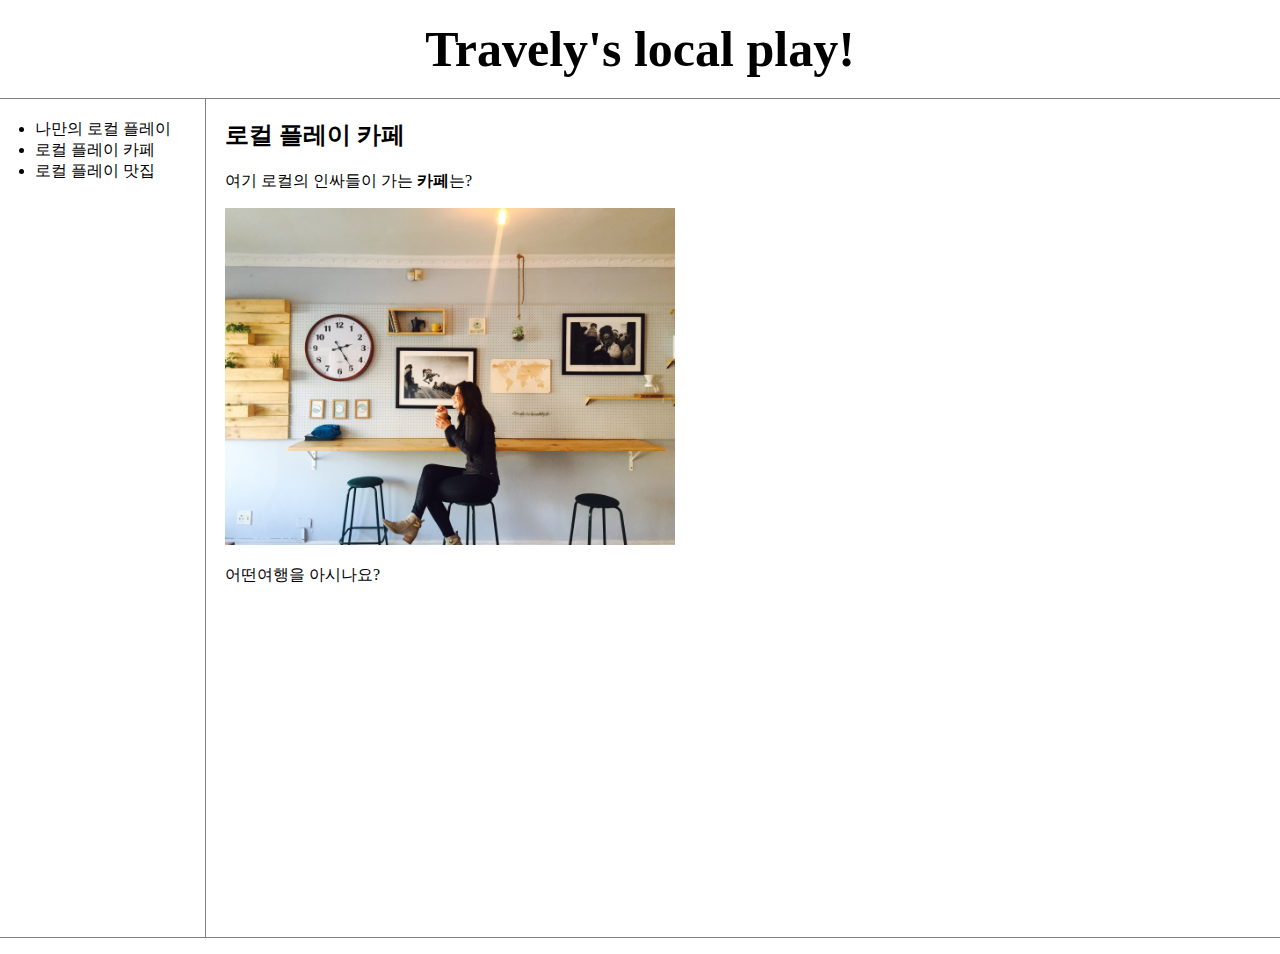
<file: 2.html>
<!DOCTYPE HTML>
<html>
  <head>
    <title> Travely하게 Local 즐기기 </title>
    <meta charset="utf-8">
    <!-- Global site tag (gtag.js) - Google Analytics -->
    <script async src="https://www.googletagmanager.com/gtag/js?id=UA-134909569-1"></script>
      <script>
      window.dataLayer = window.dataLayer || [];
      function gtag(){dataLayer.push(arguments);}
      gtag('js', new Date());

      gtag('config', 'UA-134909569-1');
    </script>
    <link rel="stylesheet" href="style.css">
  </head>
  <body>
    <h1><a href="index.html">Travely's local play!</a></h1>
    <div id="grid">
          <ul>
            <li><a href="1.html">나만의 로컬 플레이</a></li>
            <li><a href="2.html">로컬 플레이 카페</a></li>
            <li><a href="3.html">로컬 플레이 맛집</a></li>
          </ul>

      <div id="article">
          <h2>로컬 플레이 카페</h2>
          <p>여기 로컬의 인싸들이 가는 <strong>카페</strong>는?
          </p>
          <img src="cafe1.jpg" width="450px">
          <p>어떤여행을 아시나요?
          </p>
          <p><iframe width="560" height="315" src="https://www.youtube.com/embed/3sI0zhkI05A"
            frameborder="0" allow="accelerometer; autoplay; encrypted-media; gyroscope; picture-in-picture"
            allowfullscreen></iframe>
          </p>
      </div>
    </div>
    <p><div id="disqus_thread"></div>
<script>

/**
*  RECOMMENDED CONFIGURATION VARIABLES: EDIT AND UNCOMMENT THE SECTION BELOW TO INSERT DYNAMIC VALUES FROM YOUR PLATFORM OR CMS.
*  LEARN WHY DEFINING THESE VARIABLES IS IMPORTANT: https://disqus.com/admin/universalcode/#configuration-variables*/
/*
var disqus_config = function () {
this.page.url = PAGE_URL;  // Replace PAGE_URL with your page's canonical URL variable
this.page.identifier = PAGE_IDENTIFIER; // Replace PAGE_IDENTIFIER with your page's unique identifier variable
};
*/
(function() { // DON'T EDIT BELOW THIS LINE
var d = document, s = d.createElement('script');
s.src = 'https://travely1.disqus.com/embed.js';
s.setAttribute('data-timestamp', +new Date());
(d.head || d.body).appendChild(s);
})();
</script>
<noscript>Please enable JavaScript to view the <a href="https://disqus.com/?ref_noscript">comments powered by Disqus.</a></noscript>

    </p>

  </body>
</html>
</file>
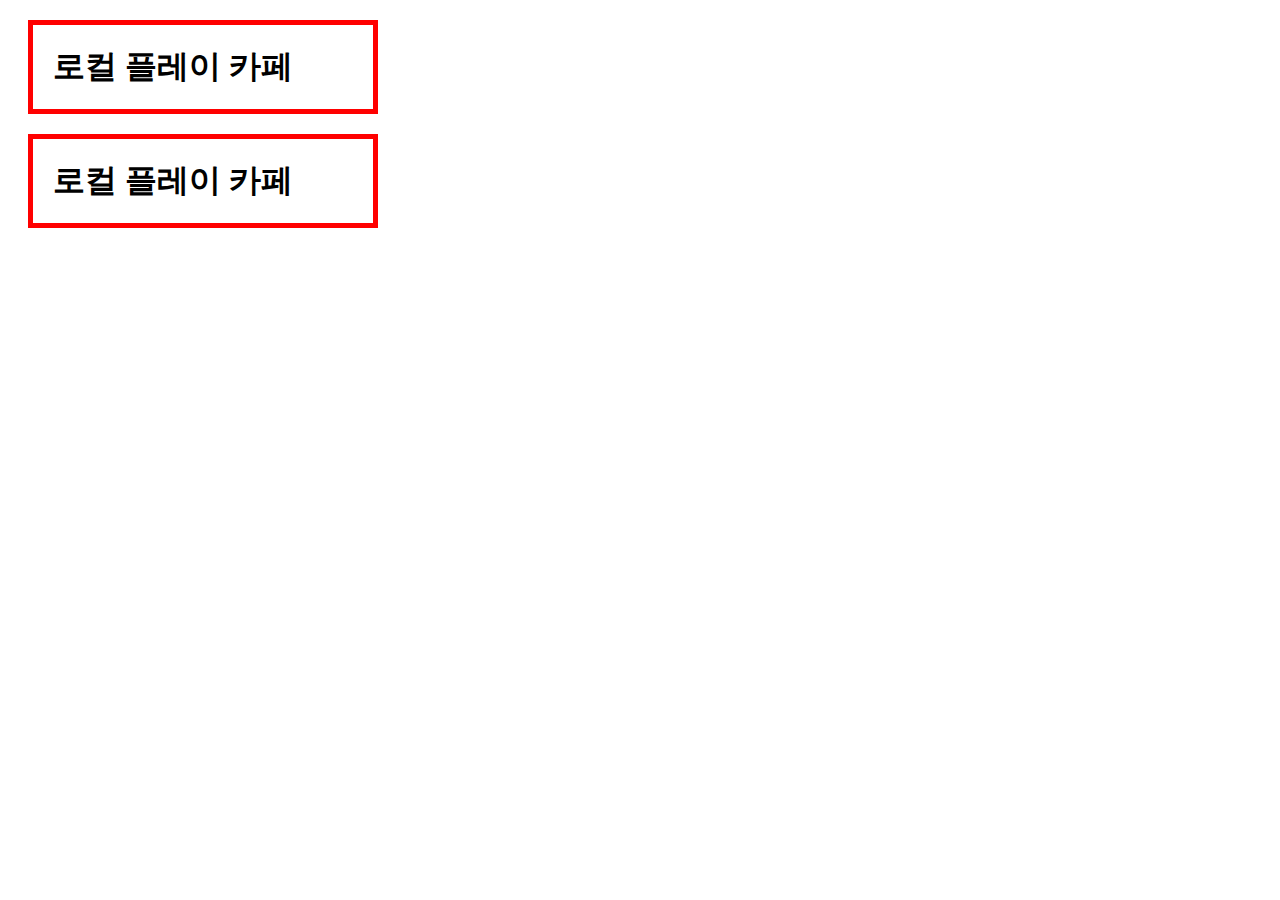
<file: box.html>
<!DOCTYPE html>
<html>
  <head>
    <meta charset="utf-8">
    <title></title>
    <style>
      /*
      block level element
      */
      h1, a{
        border:5px solid red;
        padding:20px;
        margin:20px;
        display:block;
        width:300px;
      }
    </style>
  </head>
  <body>
    <h1>로컬 플레이 카페</h1>
    <h1>로컬 플레이 카페</h1>


  </body>
</html>
</file>
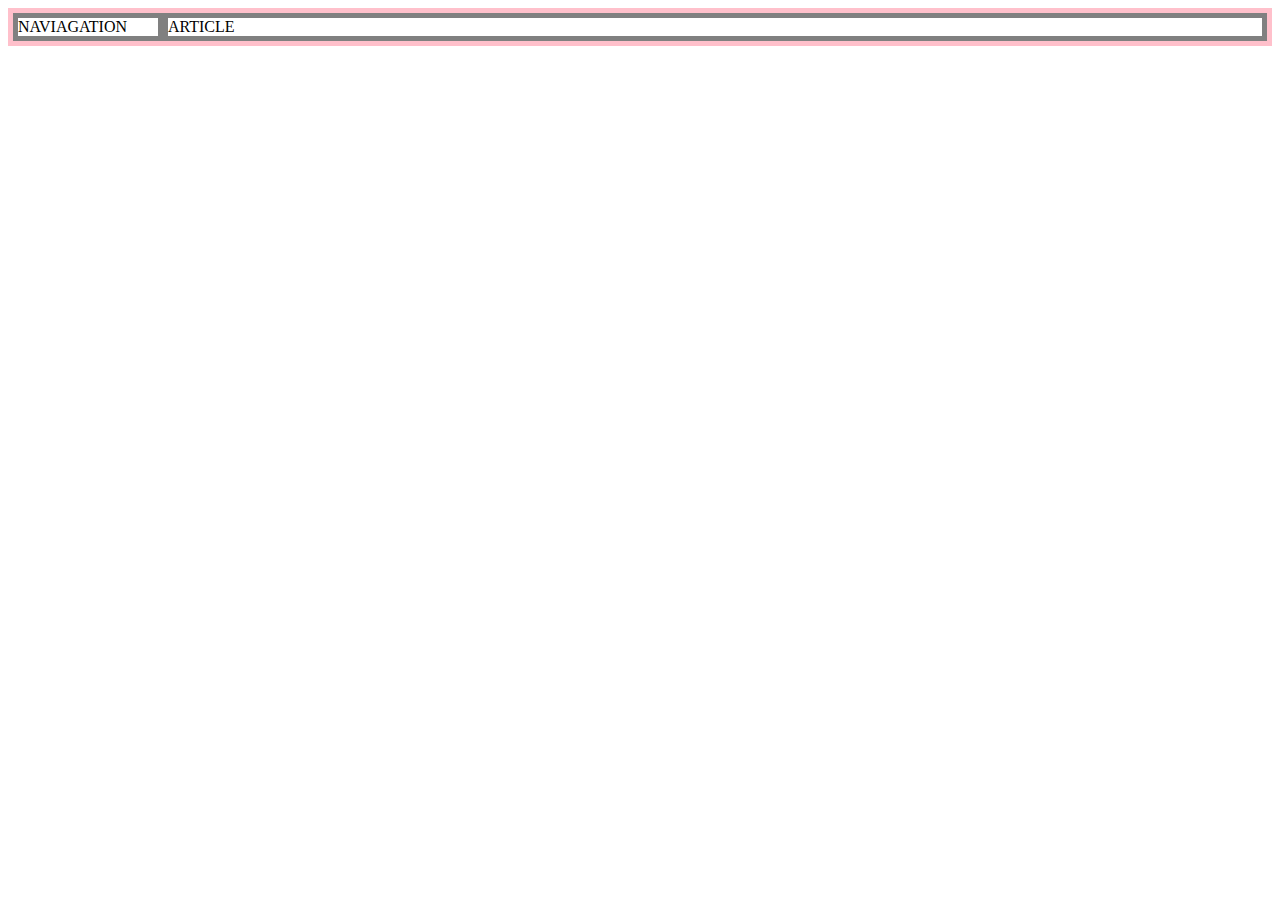
<file: grid.html>
<!DOCTYPE html>
<html>
  <head>
    <meta charset="utf-8">
    <title></title>
    <style>
      #grid{
        border: 5px solid pink;
        display:grid;
        grid-template-columns:150px 1fr;
      }
      div{
        border:5px solid gray;
      }
    </style>
  </head>
  <body>
    <div id="grid">
      <div>NAVIAGATION</div>
      <div>ARTICLE</div>
    </div>
  </body>
</html>
</file>
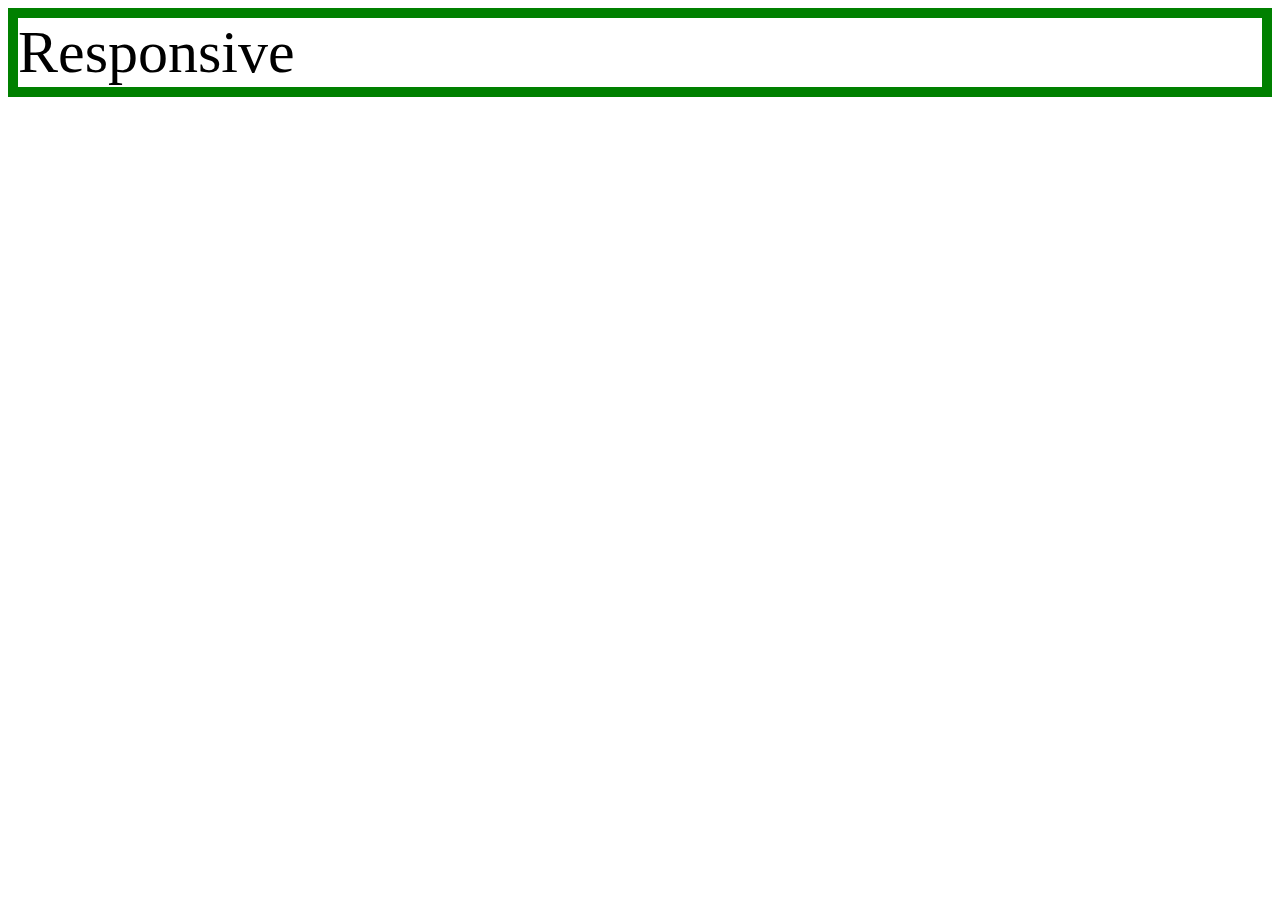
<file: mediaquery.html>
<!DOCTYPE html>
<html>
  <head>
    <meta charset="utf-8">
    <title></title>
    <style>
      div{
        border: 10px solid green;
        font-size:60px;
      }

      @media(max-width:800px) {
        div{
          display:none;
        }
      }
    </style>
  </head>
  <body>
    <div>
      Responsive
    </div>
  </body>
</html>
</file>
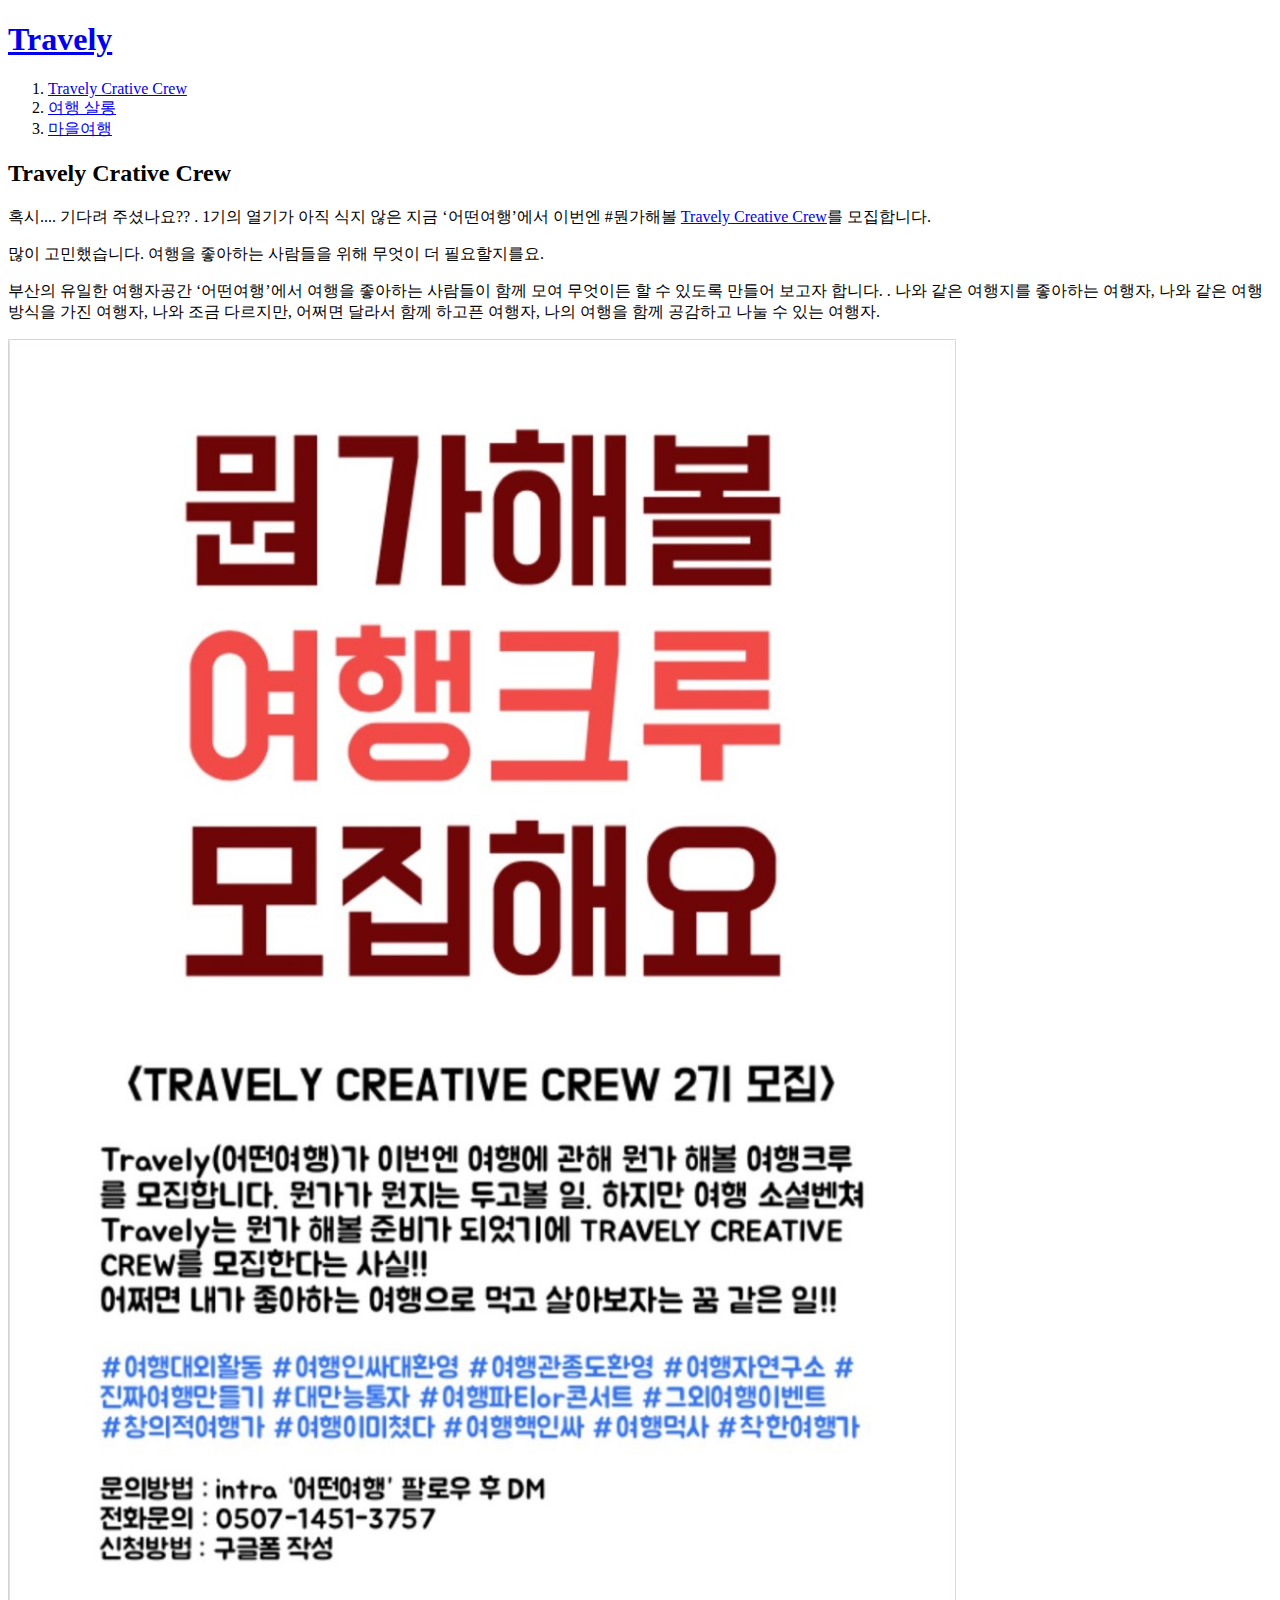
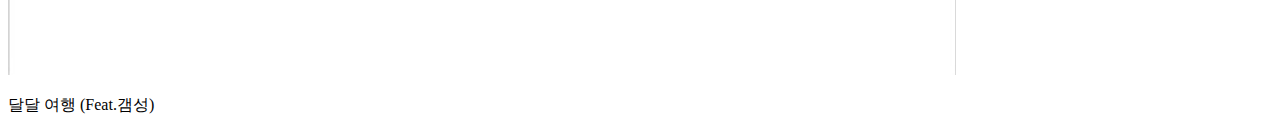
<file: Travely.html>
<!DOCTYPE HTML>
<html>
  <head>
    <title>Travely-<어떤여행></title>
    <meta charset="utf-8">
  </head>
  <body>
    <h1><a href="index.html">Travely</h1></a>
    <ol>
      <li><a href="1.html">Travely Crative Crew</li></a>
      <li><a href="2.html">여행 살롱</li></a>
      <li><a href="3.html">마을여행</li></a>
    </ol>

    <h2> Travely Crative Crew</h2>

<p>혹시.... 기다려 주셨나요?? .
1기의 열기가 아직 식지 않은 지금 ‘어떤여행’에서 이번엔 #뭔가해볼
 <a href="http://blog.naver.com/waraker/221357036955" target="_blank" title="크루 신청!">
   Travely Creative Crew</a>를
   모집합니다.
</p>
<p>
많이 고민했습니다.
여행을 좋아하는 사람들을 위해 무엇이 더 필요할지를요.
</P>
<p>
부산의 유일한 여행자공간 ‘어떤여행’에서 여행을 좋아하는 사람들이 함께 모여 무엇이든 할 수 있도록 만들어 보고자 합니다. .
나와 같은 여행지를 좋아하는 여행자,
나와 같은 여행방식을 가진 여행자,
나와 조금 다르지만, 어쩌면 달라서 함께 하고픈 여행자,
나의 여행을 함께 공감하고 나눌 수 있는 여행자.
</P>

<img src="크루1.jpg" width="75%">

<p> 달달 여행 (Feat.갬성)</p>

  </body>
</html>
</file>
<file: style.css>
body{
  margin:0px;
  }

  a {
    color:black;
    text-decoration: none;
  }

  h1{
    font-size: 50px;
    text-align: center;

    border-bottom: 1px solid gray;
    margin:0;
    padding:20px;
  }

  #grid{
      display: grid;
      grid-template-columns: 200px 1fr;
      border-bottom: solid gray 1px;
  }
  #grid ul{
    border-right:1px solid gray;
    width:150px;
    margin:0px;
    padding:20px;
    padding-left: 35px

  }
  #grid #article{
    padding-left: 25px
  }
@media(max-width:800px) {
  #grid{
      display: block;
    }
    #grid ul{
      border-right:none;
    }
    h1{
      border-bottom: none;
    }
  }
</file>
